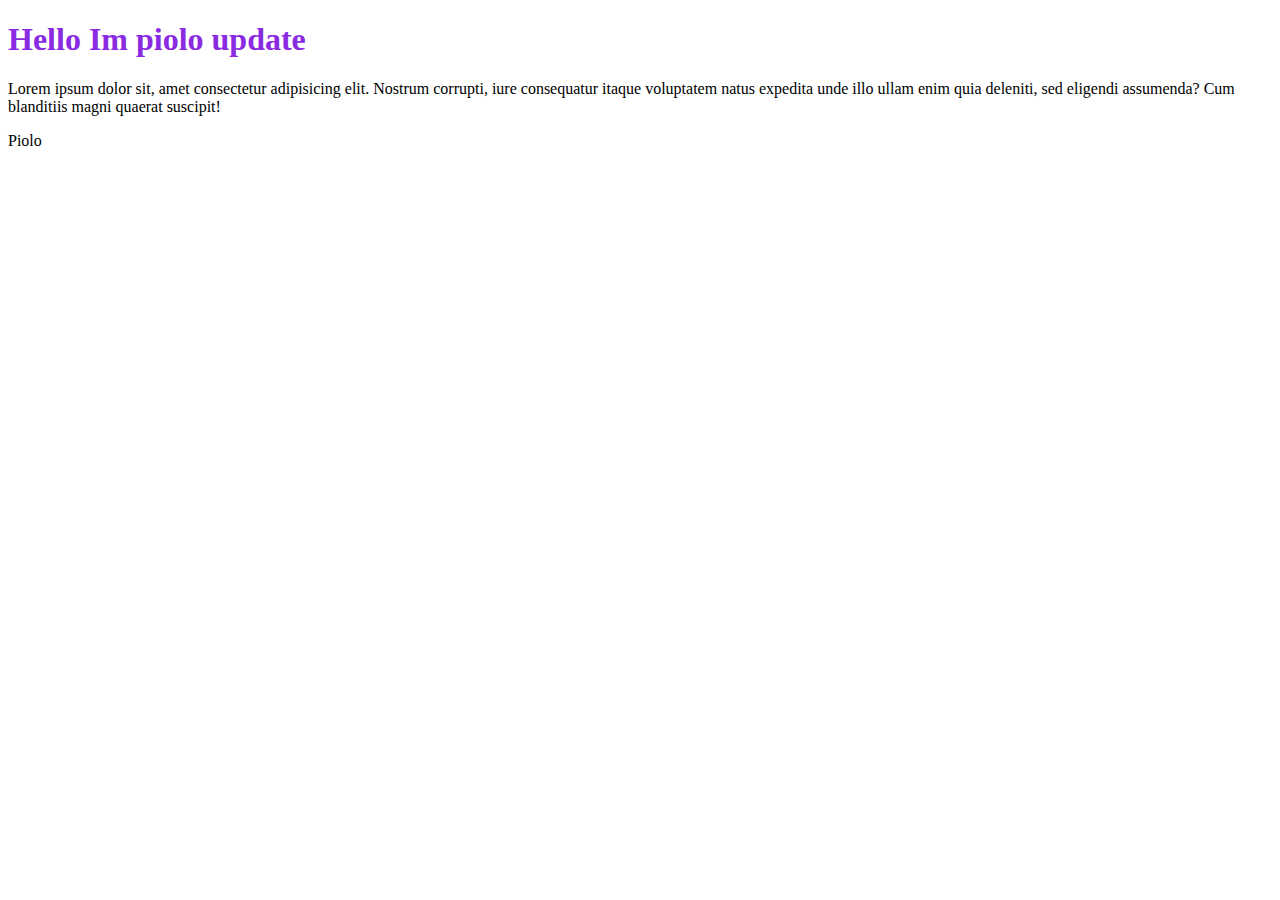
<file: about.html>
<!DOCTYPE html>
<html lang="en">
<head>
    <meta charset="UTF-8">
    <meta name="viewport" content="width=device-width, initial-scale=1.0">
    <title>Document</title>
</head>
<body>
    <h1 style="color: blueviolet;">Hello Im piolo update</h1>
    <p>Lorem ipsum dolor sit, amet consectetur adipisicing elit. Nostrum corrupti, iure consequatur itaque voluptatem natus expedita unde illo ullam enim quia deleniti, sed eligendi assumenda? Cum blanditiis magni quaerat suscipit!</p>
    <span>Piolo</span>
</body>
</html>
</file>
